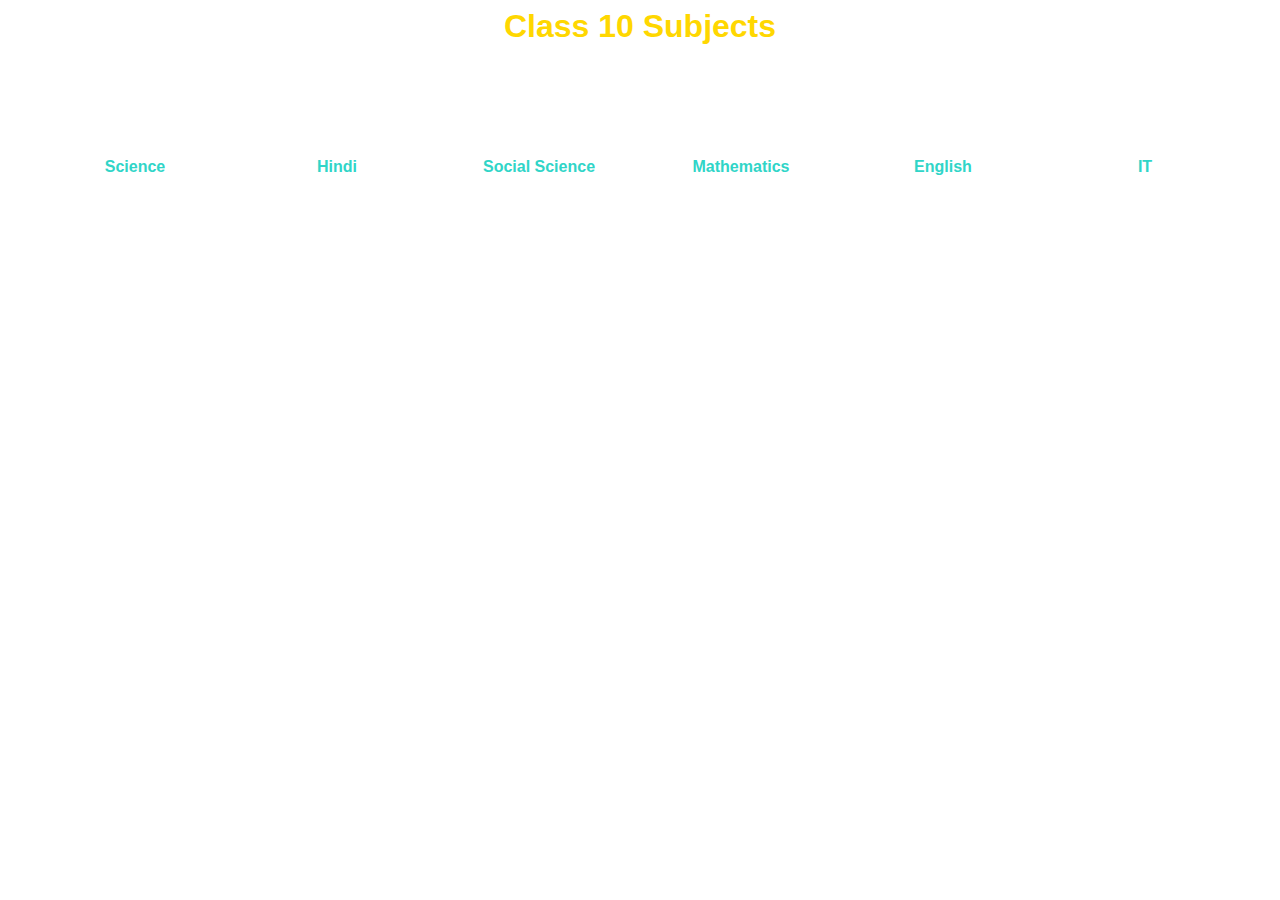
<file: class10.html>
<html>

<head>
    <link rel="stylesheet" type="text/css" href="styless.css">
</head>

<body>
    <h1>Class 10 Subjects</h1>
  
   <div id="subjects-container">

    <!-- Subjects will be displayed here -->

</div>
    <div id="container">
       
    </div>
    <script src="functionsssssss.js"></script>
</body>

</html>
</file>
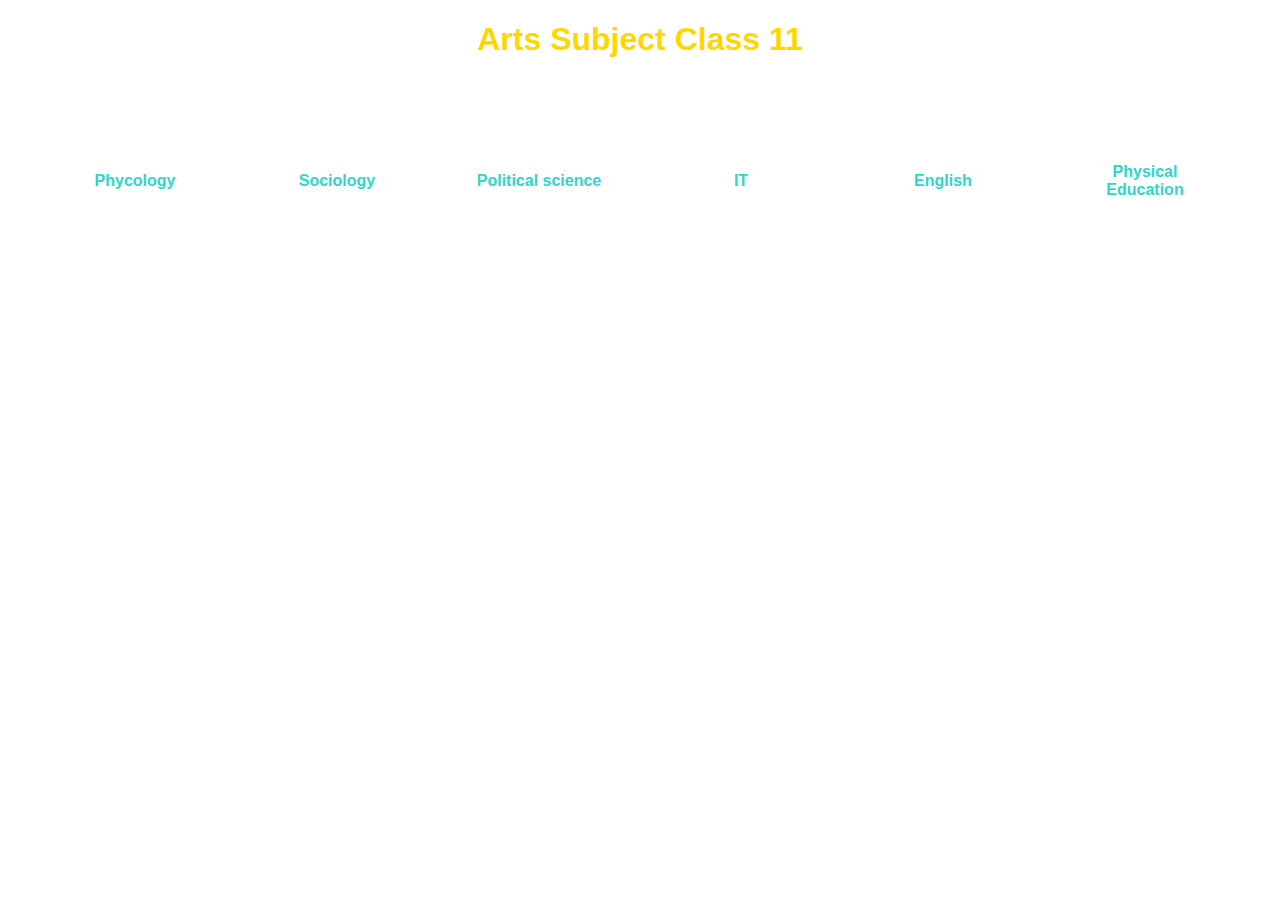
<file: class11arts.html>
<!DOCTYPE html>
<html>

<head>
    <link rel="stylesheet" type="text/css" href="styless.css">
</head>

<body>
    <h1>Arts Subject Class 11</h1>
  
   <div id="subjects-container">

    <!-- Subjects will be displayed here -->

</div>

    <div id="container">
        <!-- Subjects or options will be displayed here -->
    </div>

    <script src="functionss.js"></script>
</body>

</html>
</file>
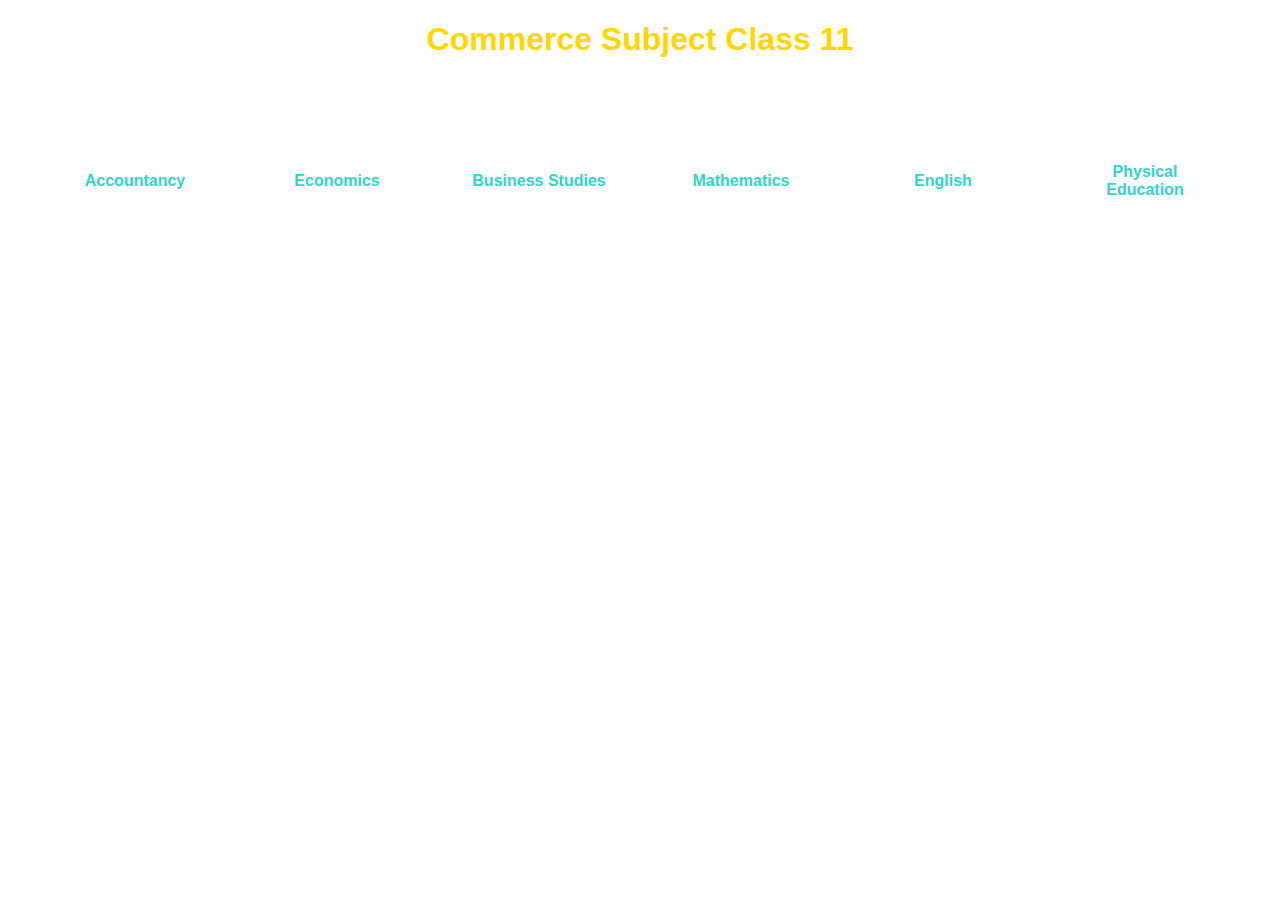
<file: class11commerce.html>
<!DOCTYPE html>
<html>

<head>
    <link rel="stylesheet" type="text/css" href="styless.css">
</head>

<body>
    <h1>Commerce Subject Class 11</h1>
  
   <div id="subjects-container">

    <!-- Subjects will be displayed here -->

</div>

    <div id="container">
        <!-- Subjects or options will be displayed here -->
    </div>

    <script src="functionssss.js"></script>
</body>

</html>
</file>
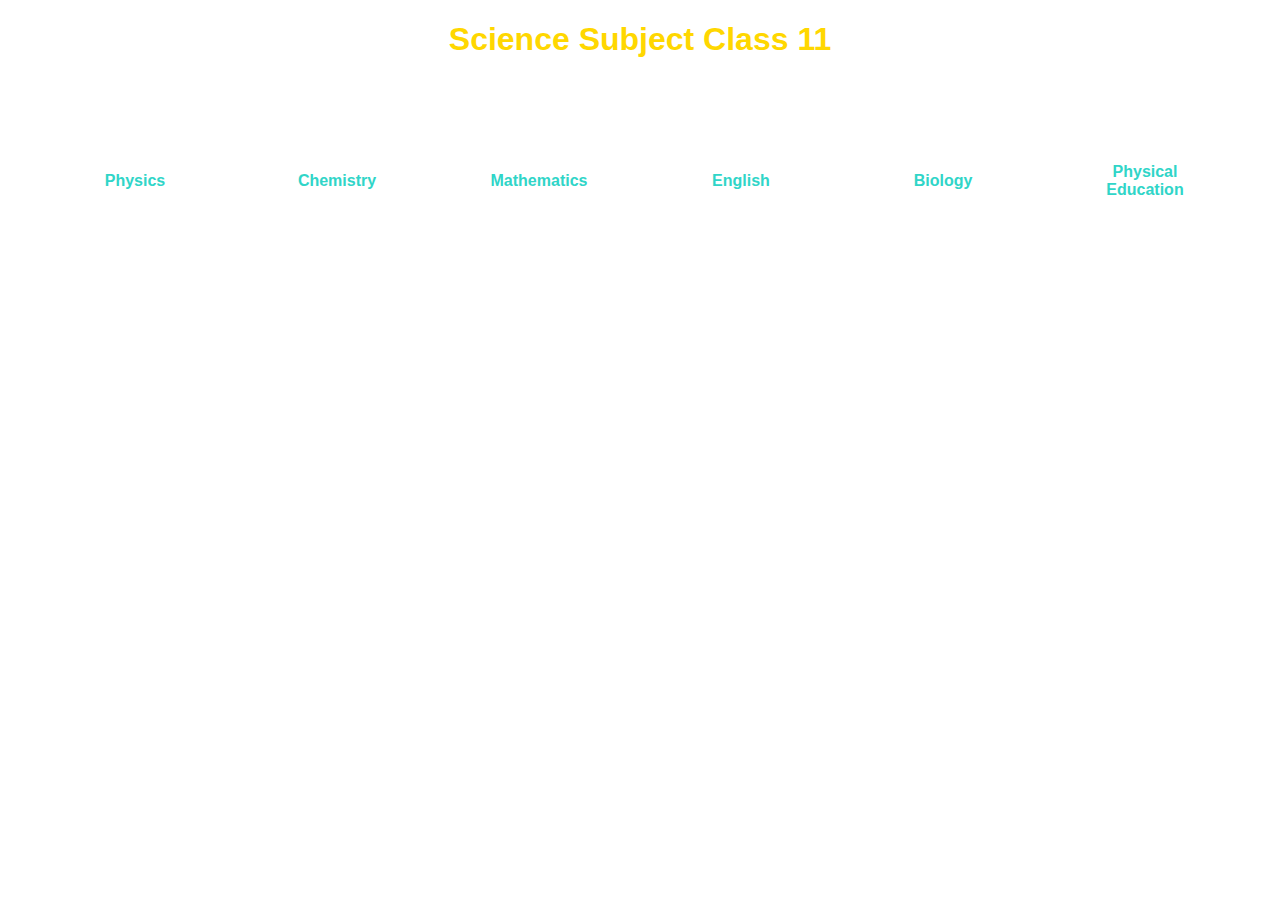
<file: class11science.html>
<!DOCTYPE html>
<html>

<head>
    <link rel="stylesheet" type="text/css" href="styless.css">
</head>

<body>
    <h1>Science Subject Class 11</h1>
  
   <div id="subjects-container">

    <!-- Subjects will be displayed here -->

</div>
    <div id="container">
       
    </div>
    <script src="functionsss.js"></script>
</body>

</html>
</file>
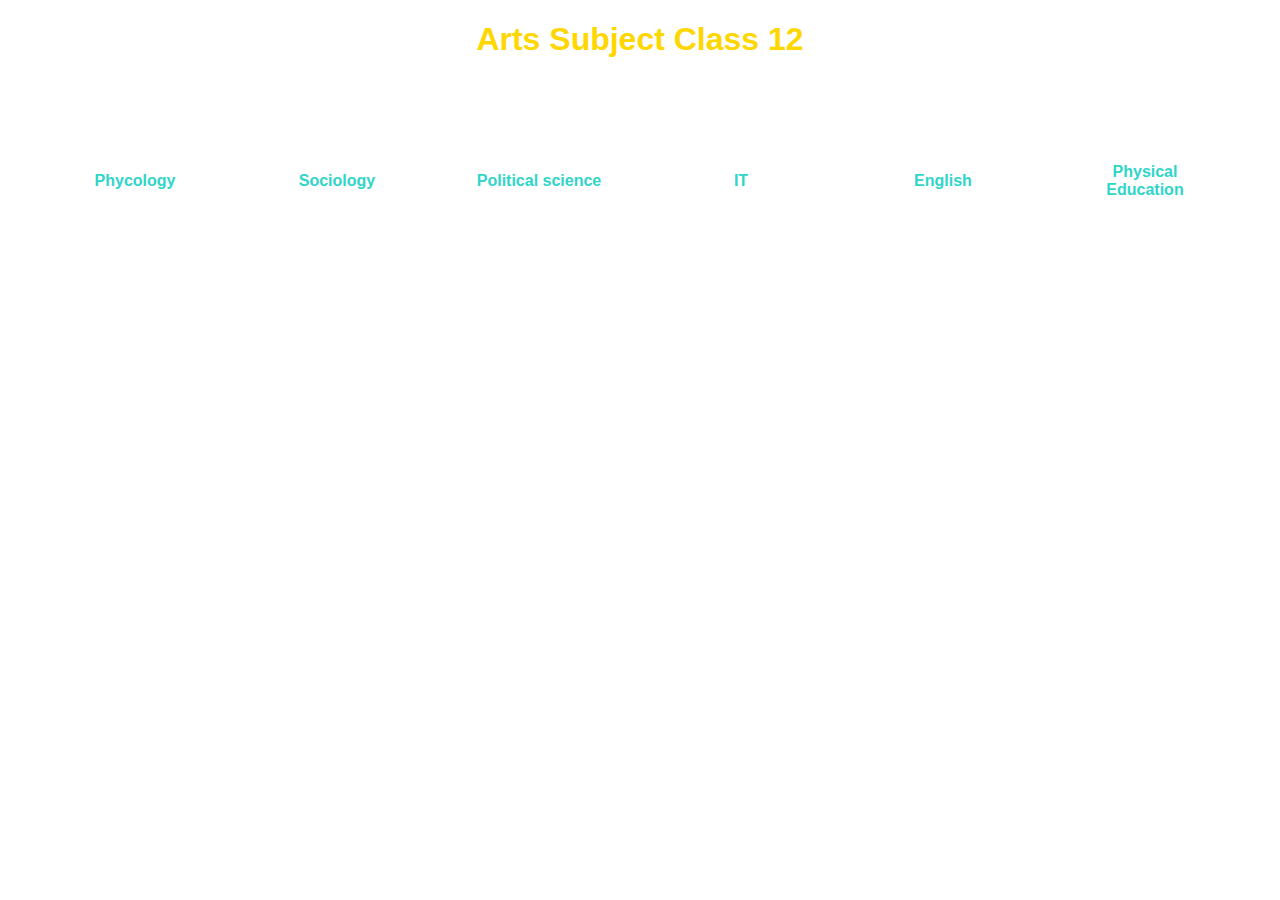
<file: class12arts.html>
<!DOCTYPE html>
<html>

<head>
    <link rel="stylesheet" type="text/css" href="styless.css">
</head>

<body>
    <h1>Arts Subject Class 12</h1>
  
   <div id="subjects-container">

    <!-- Subjects will be displayed here -->

</div>

    <div id="container">
        <!-- Subjects or options will be displayed here -->
    </div>

    <script src="functionssssss.js"></script>
</body>

</html>
</file>
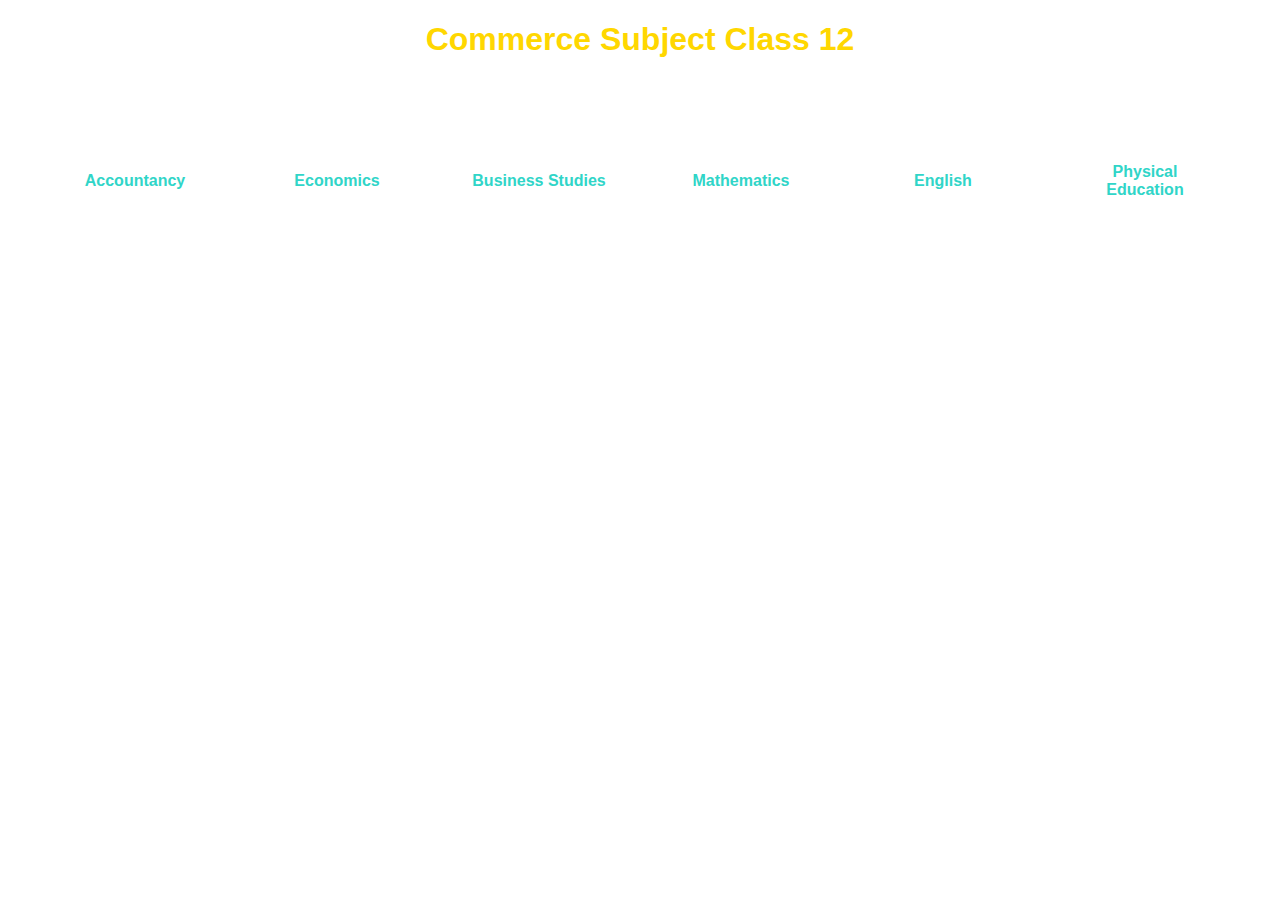
<file: class12commerce.html>
<!DOCTYPE html>
<html>
<head>
    <link rel="stylesheet" type="text/css" href="styless.css">
</head>
<body>
    <h1>Commerce Subject Class 12</h1>
    <div id="container">
        <!-- Subjects will be displayed here -->
    </div>
    <script src="functions.js"></script>
</body>
</html>
</file>
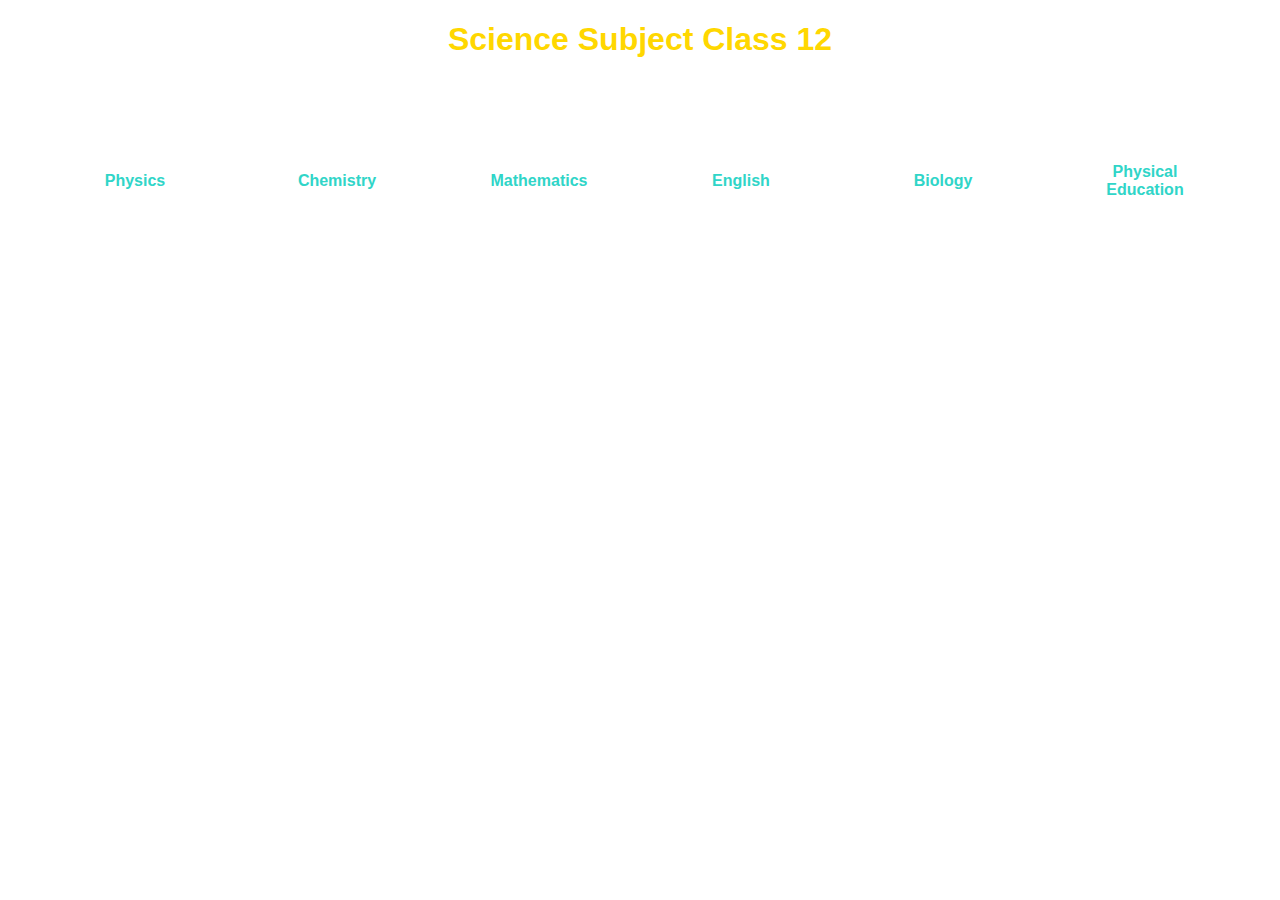
<file: class12science.html>
<!DOCTYPE html>
<html>

<head>
    <link rel="stylesheet" type="text/css" href="styless.css">
</head>

<body>
    <h1>Science Subject Class 12</h1>
  
   <div id="subjects-container">

    <!-- Subjects will be displayed here -->

</div>
    <div id="container">
       
    </div>
    <script src="functionsssss.js"></script>
</body>

</html>
</file>
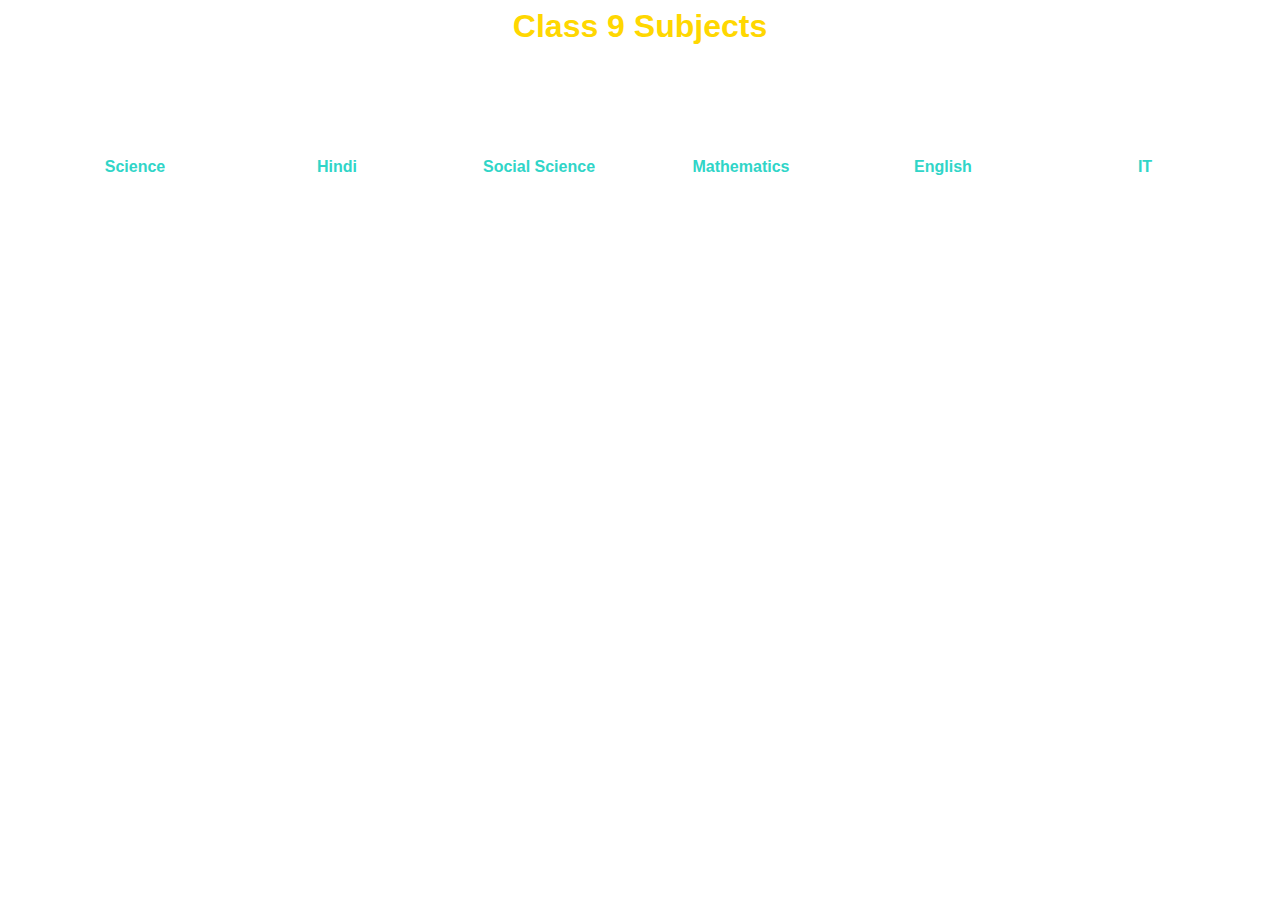
<file: class9.html>
<html>

<head>
    <link rel="stylesheet" type="text/css" href="styless.css">
</head>

<body>
    <h1>Class 9 Subjects</h1>
  
   <div id="subjects-container">

    <!-- Subjects will be displayed here -->

</div>
    <div id="container">
       
    </div>
    <script src="functionssssssss.js"></script>
</body>

</html>
</file>
<file: styless.css>
/* Add styles for the subjects page */
body {
    background-image: url('https://drive.google.com/uc?export=download&id=1mA7KQE8ocO65tnJRCHhmM5eKcIDO7LGU');
    background-size: cover;
    background-repeat: no-repeat;
    background-attachment: fixed;
    font-family: Arial, sans-serif;
    text-align: center;
    color: #FFD700; /* Text color */
}

h1 {
    color: #FFD700;
}

#container {
    display: flex;
    flex-wrap: wrap;
    justify-content: center;
}

.circle {
    display: inline-flex;
    align-items: center;
    justify-content: center;
    background-color: rgba(255, 255, 255, 0.08); /* Semi-transparent white background */
    color: #30D5C8 ;
    border-radius: 40%; /* 50% for a perfect circle */
    width: 140px;
    height: 140px;
    margin: 30px;
    cursor: pointer;
    font-size: 16px;
    font-weight: bold;
    transition: background-color 0.3s;
    border: 0.6px solid transparent; /* Add a transparent border to the circles */
}

/* Add hover effect for circles */
.circle:hover {
    background-color: #FFFFFF;
}
</file>
